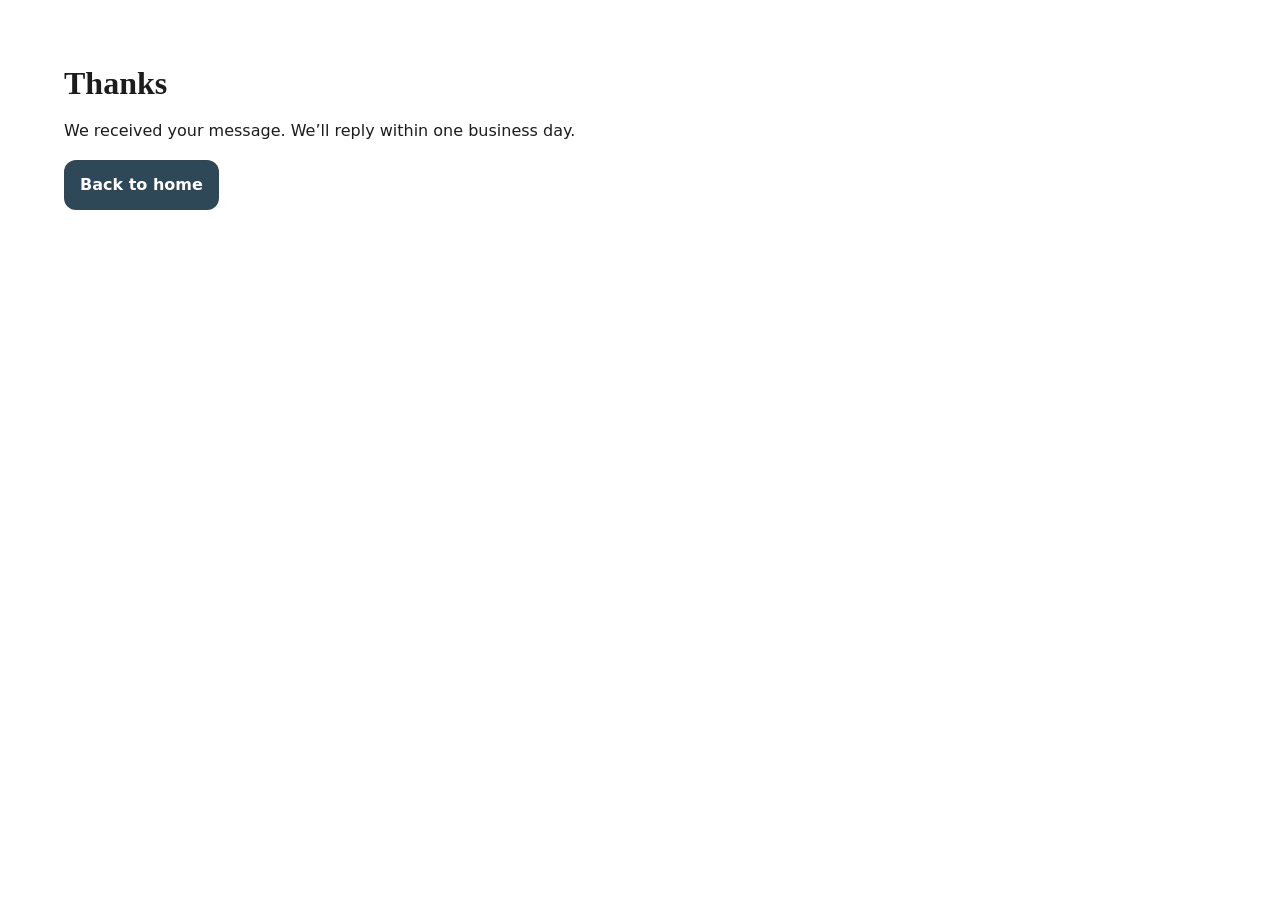
<file: thanks.html>
<!doctype html>
<meta charset="utf-8"><meta name="viewport" content="width=device-width,initial-scale=1">
<title>Thanks — Rank & Forge</title>
<link rel="stylesheet" href="/assets/styles.css">
<main class="section container">
  <h1>Thanks</h1>
  <p>We received your message. We’ll reply within one business day.</p>
  <p><a class="cta" href="/">Back to home</a></p>
</main>
</file>
<file: assets/styles.css>
:root{
  --ink:#1C1C1C; --steel:#2F4858; --copper:#B97A56; --linen:#F4F4F4;
  --max:72rem; --pad:1rem; --radius:.75rem;
}
*{box-sizing:border-box} html{scroll-behavior:smooth}
body{margin:0;color:var(--ink);background:#fff;font-family:"Figtree",system-ui,-apple-system,Segoe UI,Roboto,Ubuntu,"Helvetica Neue",Arial,sans-serif;line-height:1.6}
h1,h2,h3{font-family:"Merriweather",Georgia,"Times New Roman",serif;line-height:1.2;margin:.5em 0}
a{color:var(--steel);text-decoration:none}
a:hover{text-decoration:underline}
.container{max-width:var(--max);margin-inline:auto;padding:0 var(--pad)}
.header{padding:1rem 0;border-bottom:1px solid #eee}
.nav{display:flex;align-items:center;justify-content:space-between;gap:1rem}
.nav ul{display:flex;gap:1rem;list-style:none;margin:0;padding:0}
.hero{padding:4rem 0;background:linear-gradient(180deg,#fff, var(--linen))}
.cta{display:inline-block;padding:.75rem 1rem;border-radius:var(--radius);background:var(--steel);color:#fff;font-weight:600}
.cta.secondary{background:var(--copper)}
.grid{display:grid;gap:1rem}
@media(min-width:768px){.grid.cols-2{grid-template-columns:1fr 1fr}.grid.cols-4{grid-template-columns:repeat(4,1fr)}}
.card{border:1px solid #eee;border-radius:var(--radius);padding:1rem;background:#fff}
.section{padding:3rem 0}
.footer{padding:2rem 0;border-top:1px solid #eee;font-size:.9rem}
label{display:block;font-weight:600;margin:.5rem 0}
input,textarea{width:100%;padding:.6rem;border:1px solid #ddd;border-radius:.5rem;font:inherit}
textarea{min-height:140px;resize:vertical}
button{cursor:pointer}
.hp{position:absolute;left:-9999px;top:auto;width:1px;height:1px;overflow:hidden}
.sr-only{position:absolute;width:1px;height:1px;padding:0;margin:-1px;overflow:hidden;clip:rect(0,0,0,0);white-space:nowrap;border:0}
.badge{display:inline-block;background:var(--linen);border:1px solid #e6e6e6;border-radius:999px;padding:.25rem .6rem;font-size:.85rem}
</file>
